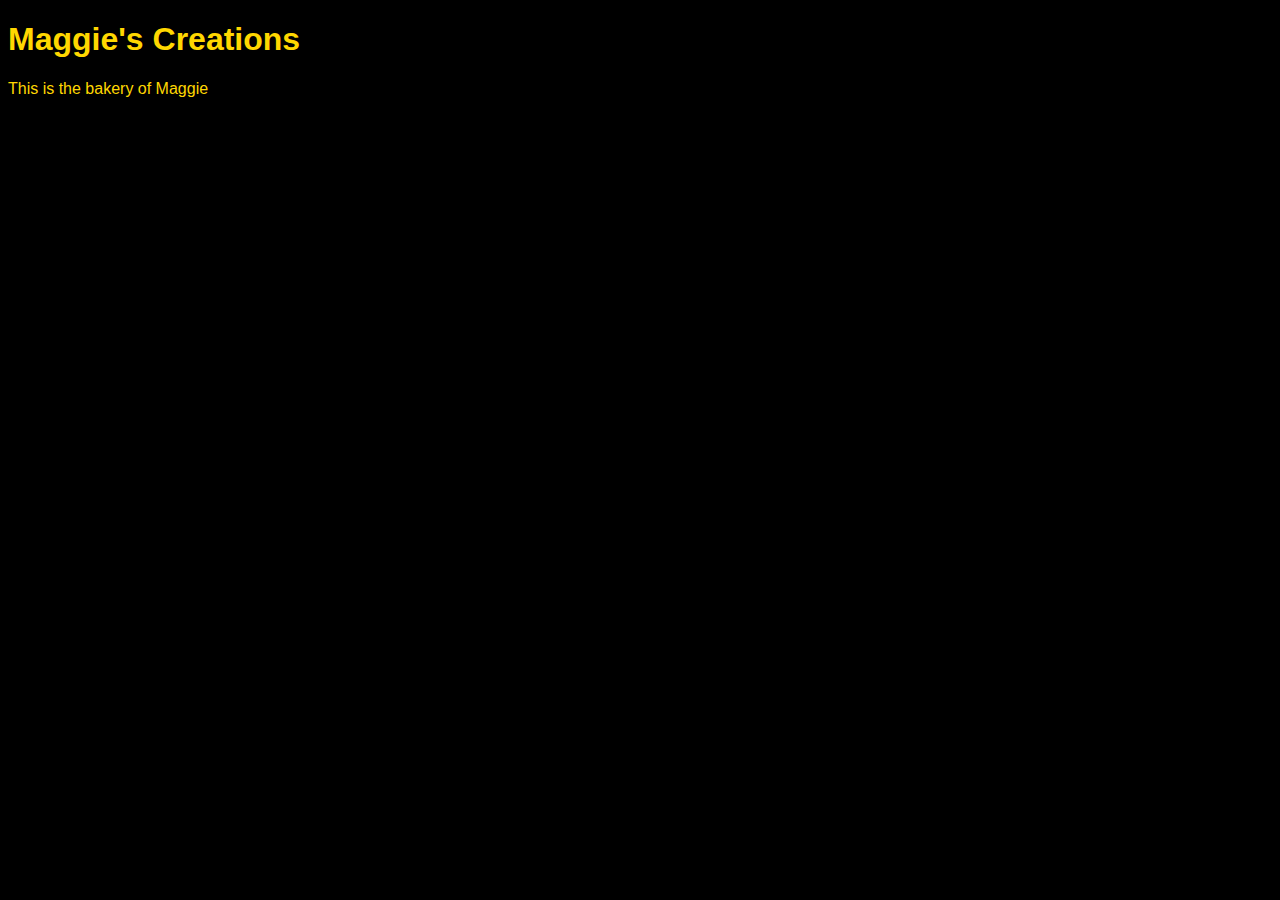
<file: index.html>
<!DOCTYPE html>
<html>
<head>
  <link rel="stylesheet" type="text/css" href="css/style.css">
  <title>Maggie's Creations</title>
</head>
<body>
  <h1>Maggie's Creations</h1>
  <p>This is the bakery of Maggie</p>
</body>
</html>
</file>
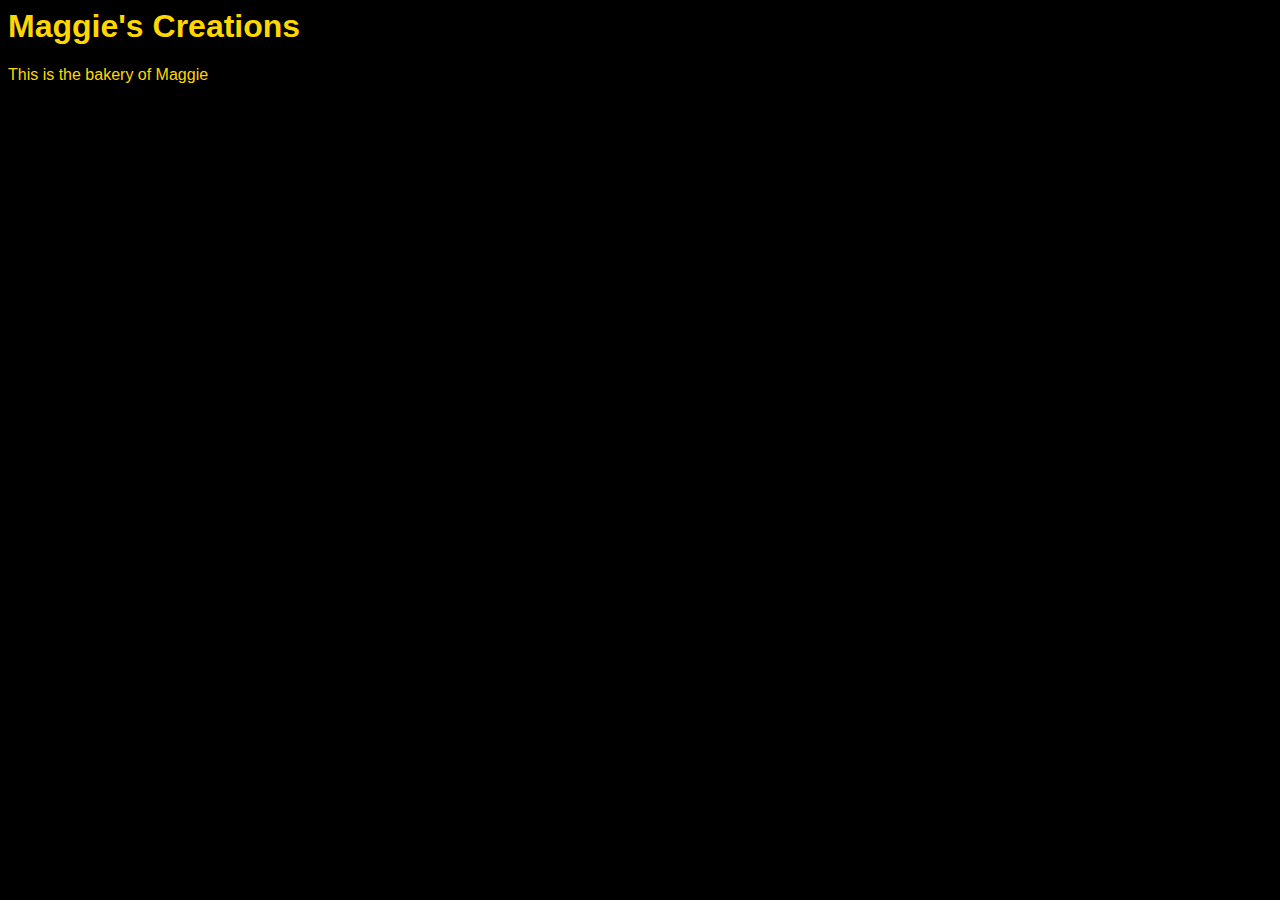
<file: unit_1/index 2.html>
<index.html>
<html>
<head><link rel="stylesheet" type="text/css" href="css/style.css">
<title>Maggie's Creations</title>
<body>
<h1>Maggie's Creations</h1>
<p>This is the bakery of Maggie</p>
</body>
</file>
<file: css/style.css>
body {
	background-color: black;
	color: gold;
	font-family:arial, sans-serif;
	font-size:16px;
}
</file>
<file: unit_1/css/style.css>
body {
	background-color: black;
	color: gold;
	font-family:arial, sans-serif;
	font-size:16px;
}
</file>
